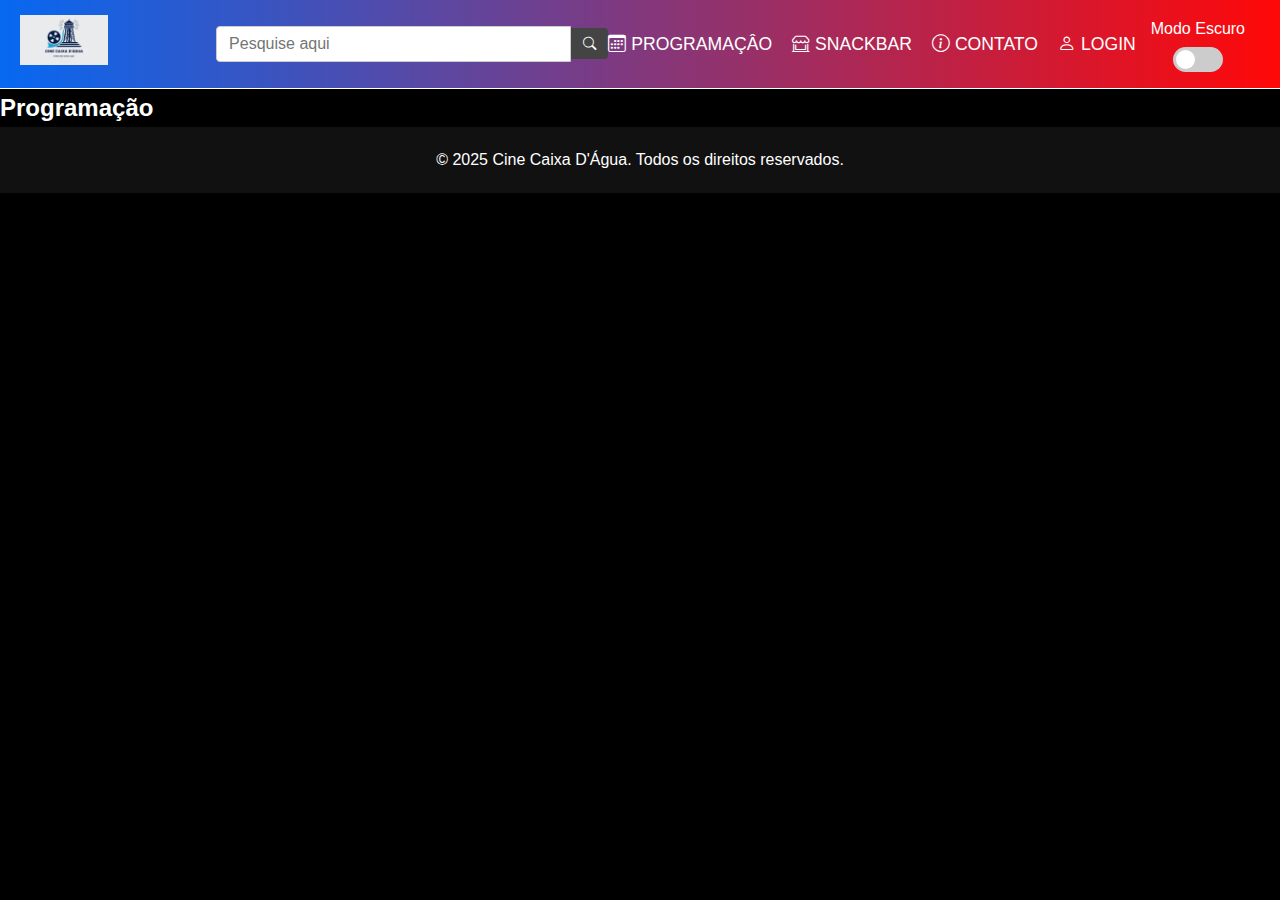
<file: HTML/index.html>
<!DOCTYPE html>
<html lang="pt-BR">
<head>
  <meta charset="UTF-8">
  <meta name="viewport" content="width=device-width, initial-scale=1.0">
  <title>Cine Caixa D'Água</title>
  <!-- Bootstrap Icons CDN (somente para os ícones) -->
  <link rel="stylesheet" href="https://cdn.jsdelivr.net/npm/bootstrap-icons/font/bootstrap-icons.css">
  <!-- Estilos personalizados -->
  <link rel="stylesheet" href="/assets/css/style.css">
</head>
<body>
  <!-- Header com navbar customizada -->
  <header class="custom-navbar">
    <!-- Área esquerda: Logo -->
    <div class="left">
      <div class="logo">
        <img src="/assets/img/CINE CAIXA D’ÁGUA_LOGO.png" alt="Logo Cine Caixa D'Água">
      </div>
    </div>
    <!-- Área central: Barra de pesquisa -->
    <div class="center">
      <div class="search-container">
        <form action="#" method="GET">
          <input type="search" name="q" placeholder="Pesquise aqui">
          <button type="submit" title="Pesquisar">
            <i class="bi bi-search"></i>
          </button>
        </form>
      </div>
    </div>
    <!-- Área direita: Navegação -->
    <div class="right">
      <nav>
        <ul>
          <li>
            <a href="#programacao">
              <i class="bi bi-calendar3"></i>
              <span>PROGRAMAÇÂO</span>
            </a>
          </li>
          <li>
            <a href="#snackbar">
              <i class="bi bi-shop-window"></i>
              <span>SNACKBAR</span>
            </a>
          </li>
          <li>
            <a href="#contato">
              <i class="bi bi-info-circle"></i>
              <span>CONTATO</span>
            </a>
          </li>
          <li>
            <a href="admin.html">
              <i class="bi bi-person"></i>
              <span>LOGIN</span>
            </a>
          </li>
        </ul>
      </nav>
    </div>
     <!-- Interruptor ON/OFF para Modo Escuro -->
     <div class="dark-mode-toggle">
      <p style="font-family: inherit;">Modo Escuro</p> <!-- Texto acima do interruptor -->
      <label class="switch">
        <input type="checkbox" id="darkModeToggle">
        <span class="slider"></span>
      </label>
    </div>    
  </header>
  <!-- Conteúdo principal (exemplo de seção) -->
  <main>
    <main>
      <section id="programacao" class="programacao-container">
        <h2>Programação</h2>
    </main>

  <!-- Rodapé -->
  <footer>
    <p>&copy; 2025 Cine Caixa D'Água. Todos os direitos reservados.</p>
  </footer>
</body>
<script src="/script.js"></script>
</html>
</file>
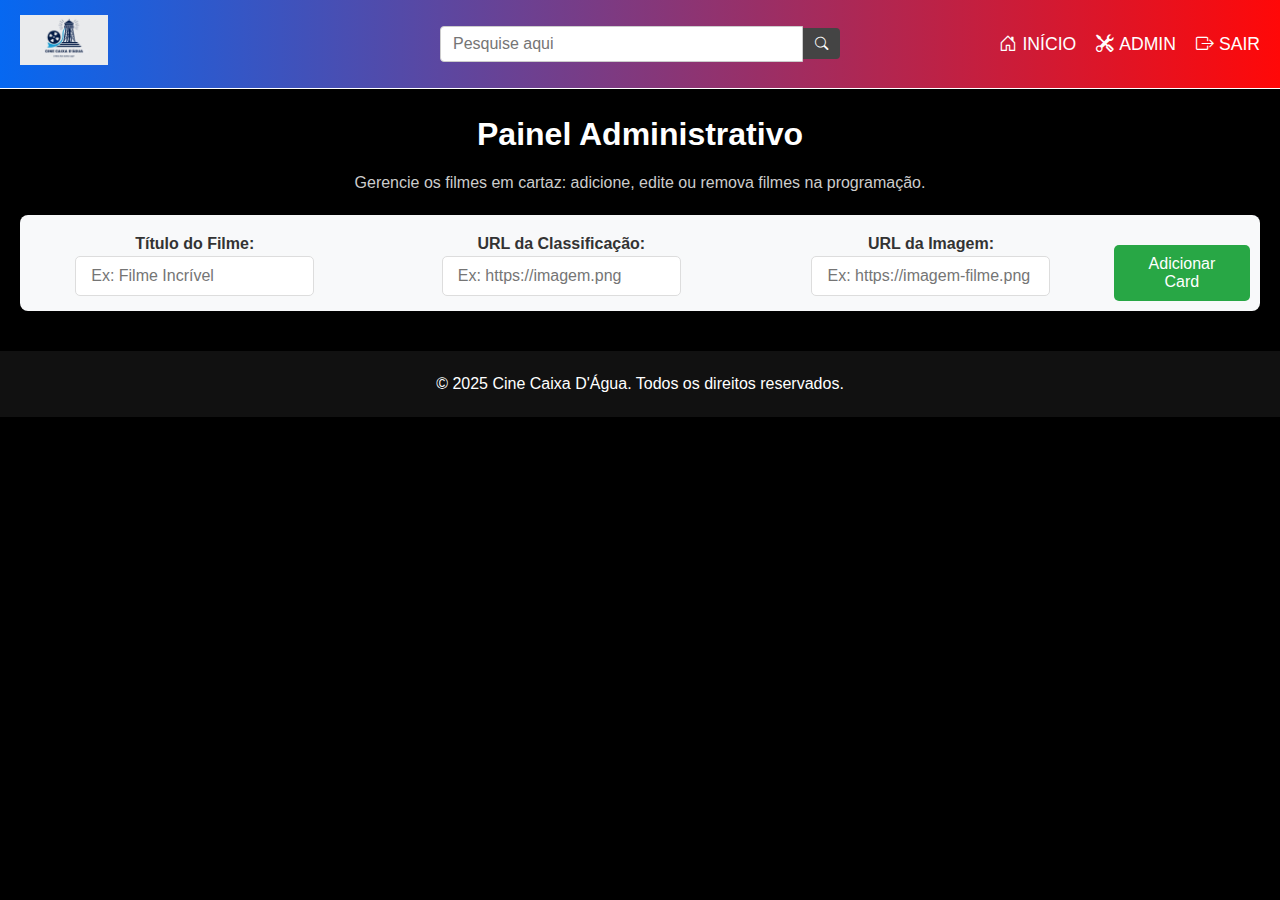
<file: HTML/admin.html>
<!DOCTYPE html>
<html lang="pt-BR">
<head>
  <meta charset="UTF-8">
  <meta name="viewport" content="width=device-width, initial-scale=1.0">
  <title>Painel Administrativo - Cine Caixa D'Água</title>
  <!-- Bootstrap Icons CDN (somente para os ícones) -->
  <link rel="stylesheet" href="https://cdn.jsdelivr.net/npm/bootstrap-icons/font/bootstrap-icons.css">
  <!-- Estilos personalizados -->
  <link rel="stylesheet" href="/assets/css/style.css">
  <link rel="stylesheet" href="/assets/css/admin.css">
  <script src="/script.js" defer></script>
</head>
<body>
  <!-- Header com navbar customizada -->
  <header class="custom-navbar">
    <!-- Área esquerda: Logo -->
    <div class="left">
      <div class="logo">
        <img src="/assets/img/CINE CAIXA D’ÁGUA_LOGO.png" alt="Logo Cine Caixa D'Água">
      </div>
    </div>
    <!-- Área central: Barra de pesquisa -->
    <div class="center">
      <div class="search-container">
        <form action="#" method="GET">
          <input type="search" name="q" placeholder="Pesquise aqui">
          <button type="submit" title="Pesquisar">
            <i class="bi bi-search"></i>
          </button>
        </form>
      </div>
    </div>
    <!-- Área direita: Navegação -->
    <div class="right">
      <nav>
        <ul>
          <li>
            <a href="index.html">
              <i class="bi bi-house-door"></i>
              <span>INÍCIO</span>
            </a>
          </li>
          <li>
            <a href="admin.html">
              <i class="bi bi-tools"></i>
              <span>ADMIN</span>
            </a>
          </li>
          <li>
            <a href="#logout">
              <i class="bi bi-box-arrow-right"></i>
              <span>SAIR</span>
            </a>
          </li>
        </ul>
      </nav>
    </div>
  </header>

  <!-- Conteúdo principal -->
  <section id="painel-administrativo" class="painel-administrativo">
    <h2>Painel Administrativo</h2>
    <p>Gerencie os filmes em cartaz: adicione, edite ou remova filmes na programação.</p>

    <!-- Formulário para criar novos cards -->
    <form id="card-form" class="card-form-inline">
      <div>
        <label for="card-title">Título do Filme:</label>
        <input type="text" id="card-title" name="title" required placeholder="Ex: Filme Incrível">
      </div>
      <div>
        <label for="card-classification">URL da Classificação:</label>
        <input type="text" id="card-classification" name="classification" required placeholder="Ex: https://imagem.png">
      </div>
      <div>
        <label for="card-image">URL da Imagem:</label>
        <input type="text" id="card-image" name="image" required placeholder="Ex: https://imagem-filme.png">
      </div>
      <button type="submit" class="add-card-btn">Adicionar Card</button>
    </form>

    <!-- Container de cards -->
    <div id="cards-container" class="cards-container"></div>
  </section>

  <!-- Modal para editar cards -->
  <div id="edit-modal" class="modal">
    <form id="edit-card-form" class="card-form">
      <h3>Editar Card</h3>
      <div>
        <label for="edit-card-title">Título do Filme:</label>
        <input type="text" id="edit-card-title" required>
      </div>
      <div>
        <label for="edit-card-classification">URL da Classificação:</label>
        <input type="text" id="edit-card-classification" required>
      </div>
      <div>
        <label for="edit-card-image">URL da Imagem:</label>
        <input type="text" id="edit-card-image" required>
      </div>
      <button type="submit">Salvar</button>
      <button type="button" id="close-modal">Cancelar</button>
    </form>
  </div>

  <!-- Rodapé -->
  <footer>
    <p>&copy; 2025 Cine Caixa D'Água. Todos os direitos reservados.</p>
  </footer>

  <!-- Script JS -->
  <script src="/script.js"></script>
</body>
</html>
</file>
<file: assets/css/style.css>
/* RESET GLOBAL */
/* Define estilo padrão para todos os elementos e previne inconsistências entre navegadores */
* {
  margin: 0;
  padding: 0;
  box-sizing: border-box;
}

/* ESTILO GLOBAL */
body {
  font-family: 'Arial', sans-serif; /* Fonte legível e universal */
  background-color: #000;          /* Fundo padrão preto */
  color: #fff;                     /* Texto branco para contraste */
  line-height: 1.6;                /* Boa espaçabilidade entre linhas */
}

/* CLASSES PARA MODOS (CLARO/ESCURO) */
.dark-mode {
  background-color: #fff;          /* Fundo branco para modo claro */
  color: #000;                     /* Texto preto para contraste */
}

/* BOTÃO DE ALTERNÂNCIA DO MODO ESCURO */
.dark-mode-btn {
  padding: 8px 15px;
  border: none;
  background-color: #007bff;       /* Azul chamativo */
  color: #fff;                     /* Texto branco */
  border-radius: 5px;
  cursor: pointer;                 /* Indica interatividade */
  font-size: 0.9rem;
  transition: background-color 0.3s ease; /* Efeito suave para hover */
}

.dark-mode-btn:hover {
  background-color: #0056b3;       /* Azul mais escuro no hover */
}

/* INTERRUPTOR MODO ESCURO */
.dark-mode-toggle {
  display: flex;
  flex-direction: column; /* Posiciona os elementos verticalmente */
  align-items: center;    /* Centraliza o texto e o interruptor no eixo horizontal */
  gap: 5px;               /* Espaço entre o texto e o interruptor */
  color: #fff;            /* Mantém o texto branco */
  font-size: 1rem;        /* Tamanho da fonte do texto */
  margin: 0 15px;        
}
.dark-mode-toggle span {
  font-weight: bold;               /* Destaque para o texto */
}
/* SWITCH ESTILIZADO */
.switch {
  position: relative;
  display: inline-block;
  width: 50px;                     /* Largura do switch */
  height: 25px;                    /* Altura do switch */
}

.switch input {
  opacity: 0;                      /* Esconde o checkbox padrão */
  width: 0;
  height: 0;
}

.slider {
  position: absolute;
  cursor: pointer;
  top: 0;
  left: 0;
  right: 0;
  bottom: 0;
  background-color: #ccc;          /* Cor padrão do slider */
  transition: 0.4s;                /* Transição suave */
  border-radius: 25px;             /* Borda arredondada */
}

.slider:before {
  position: absolute;
  content: "";
  height: 19px;
  width: 19px;
  left: 3px;
  bottom: 3px;
  background-color: white;         /* Cor do círculo no slider */
  transition: 0.4s;
  border-radius: 50%;
}

input:checked + .slider {
  background-color: #007bff;       /* Cor do slider quando ligado */
}

input:checked + .slider:before {
  transform: translateX(25px);     /* Move o círculo para indicar o estado ligado */
}

/* HEADER PERSONALIZADO (NAVBAR) */
.custom-navbar {
  display: flex;
  flex-wrap: wrap;                 /* Ajusta elementos em telas menores */
  align-items: center;             /* Centraliza verticalmente */
  justify-content: space-between;  /* Distribui itens horizontalmente */
  background: linear-gradient(90deg, #0668f1, #ff0808); /* Gradiente vermelho/azul */
  padding: 15px 20px;
  border-bottom: 1px solid #ffffff;
  position: sticky;                /* Fixa no topo da página */
  top: 0;
  z-index: 10;
  box-shadow: 0 4px 6px rgba(0, 0, 0, 0.3); /* Adiciona profundidade */
}

/* ÁREAS DO HEADER */
.custom-navbar .left {
  flex: 1;
  display: flex;
  align-items: center;
  justify-content: flex-start;     /* Alinha logo à esquerda */
}

.custom-navbar .center {
  flex: 2;                         /* Mais espaço para barra de pesquisa */
  display: flex;
  align-items: center;
  justify-content: center;
}

.custom-navbar .right {
  flex: 1;
  display: flex;
  align-items: center;
  justify-content: flex-end;
  gap: 15px;                       /* Espaço entre itens na área direita */
}

/* LOGO */
.logo img {
  height: 50px;                    /* Tamanho fixo da logo */
  transition: transform 0.3s ease; /* Efeito suave ao hover */
}

.logo img:hover {
  transform: scale(1.05);          /* Leve aumento no hover */
}

/* MENU DE NAVEGAÇÃO */
.custom-navbar nav ul {
  list-style: none;                /* Remove os marcadores padrão */
  display: flex;
  align-items: center;
  gap: 20px;                       /* Espaço entre os links */
}

.custom-navbar nav ul li a {
  display: flex;
  align-items: center;
  gap: 5px;
  text-decoration: none;           /* Remove sublinhado dos links */
  color: #fff;                     /* Cor padrão dos links */
  font-size: 1.1rem;
  position: relative;
  transition: transform 0.3s ease, color 0.3s ease; /* Efeitos ao hover */
}

.custom-navbar nav ul li a:hover {
  color: #ffffff;                  /* Mantém o texto branco no hover */
  transform: translateY(-3px) scale(1.08); /* Animação leve ao hover */
}

/* Pseudo-elemento para sublinhado animado */
.custom-navbar nav ul li a::after {
  content: "";
  position: absolute;
  width: 0;
  height: 2px;
  bottom: -4px;
  left: 50%;
  background-color: #ffffff;
  transition: width 0.3s ease, left 0.3s ease;
}

.custom-navbar nav ul li a:hover::after {
  width: 100%;
  left: 0;
}

/* BARRA DE PESQUISA */
.search-container {
  width: 100%;
  max-width: 400px;
}

.search-container form {
  display: flex;
  align-items: center;
}

.search-container input[type="search"] {
  width: 100%;
  padding: 8px 12px;
  border: 1px solid #ccc;
  border-radius: 4px 0 0 4px;
  font-size: 1rem;
  outline: none;
}

.search-container button {
  padding: 8px 12px;
  background-color: #444;
  border: none;
  color: #fff;
  border-radius: 0 4px 4px 0;
  cursor: pointer;
  transition: background-color 0.3s ease;
}

.search-container button:hover {
  background-color: #555;
}

/* RODAPÉ */
footer {
  background-color: #111;
  padding: 20px;
  text-align: center;
}

/* RESPONSIVIDADE */
@media (max-width: 768px) {
  .custom-navbar {
    flex-wrap: wrap;
    justify-content: center; /* Centraliza todos os itens em telas menores */
  }

  .custom-navbar .left {
    order: 1; /* A logo fica na primeira linha */
    flex: 100%; /* Ocupa toda a largura disponível */
    justify-content: center;
  }

  .custom-navbar .center {
    order: 2; /* Barra de pesquisa na segunda linha */
    flex: 100%;
    margin-top: 10px;
  }

  .custom-navbar .right {
    order: 3; /* Botão e navegação na última linha */
    flex: 100%;
    justify-content: center;
    margin-top: 10px;
  }
}
</file>
<file: assets/css/admin.css>
/* Reset básico */
* {
    margin: 0;
    padding: 0;
    box-sizing: border-box;
}

/* Estilo global */
body {
    font-family: 'Arial', sans-serif;
    background-color: #000; /* Fundo preto */
    color: #fff; /* Texto branco */
    line-height: 1.6;
}

/* Painel Administrativo */
.painel-administrativo {
    padding: 20px;
    text-align: center;
}

.painel-administrativo h2 {
    font-size: 2rem;
    margin-bottom: 10px;
    color: #fff;
}

.painel-administrativo p {
    margin-bottom: 20px;
    color: #ccc;
    font-size: 1rem;
}

/* Container de cards */
.cards-container {
    display: flex;
    flex-wrap: wrap;
    gap: 20px;
    justify-content: center;
    margin-top: 20px;
}

/* Estilo de cada card */
.card {
    width: 250px;
    background: #fff; /* Fundo branco do card */
    border-radius: 8px;
    overflow: hidden;
    box-shadow: 0 4px 6px rgba(0, 0, 0, 0.1); /* Sombra suave */
    text-align: center;
    transition: transform 0.3s ease, box-shadow 0.3s ease; /* Efeito de hover */
}

.card:hover {
    transform: scale(1.05); /* Leve aumento ao passar o mouse */
    box-shadow: 0 6px 8px rgba(0, 0, 0, 0.2); /* Sombra mais intensa */
}

.card img {
    width: 100%;
    height: 150px;
    object-fit: cover; /* Garante que a imagem se ajuste */
}

.card-content {
    padding: 15px;
}

.card-title {
    font-size: 1.2rem;
    font-weight: bold;
    margin-bottom: 10px;
    color: #333; /* Cor do título */
}

.card-classification {
    display: flex;
    align-items: center;
    justify-content: center;
    gap: 5px; /* Espaçamento entre imagem e texto */
    font-size: 1rem;
    color: #666; /* Texto cinza */
}

.card-classification img {
    width: 20px;
    height: 20px;
}

/* Botões de ação nos cards */
.card-actions {
    display: flex;
    justify-content: space-around;
    margin-top: 15px;
}

.card-actions button {
    padding: 5px 10px;
    border: none;
    border-radius: 5px;
    cursor: pointer;
    font-size: 0.9rem;
    color: #fff;
    background-color: #007bff; /* Azul padrão */
    transition: background-color 0.3s ease;
}

.card-actions button:hover {
    background-color: #0056b3; /* Azul escuro no hover */
}

/* Botão para adicionar cards */
.add-card-btn {
    padding: 10px 20px;
    background-color: #28a745; /* Verde para ação positiva */
    color: #fff;
    border: none;
    border-radius: 5px;
    cursor: pointer;
    font-size: 1rem;
    transition: background-color 0.3s ease;
    margin-top: 20px;
}

.add-card-btn:hover {
    background-color: #218838; /* Verde mais escuro no hover */
}

/* Formulário de criação de card inline */
.card-form-inline {
    display: flex; /* Exibe os elementos em linha */
    align-items: center; /* Alinha os itens verticalmente */
    gap: 15px; /* Espaçamento entre os campos */
    margin: 20px 0; /* Margem superior e inferior */
    padding: 10px;
    background-color: #f8f9fa; /* Fundo claro */
    border-radius: 8px; /* Bordas arredondadas */
    box-shadow: 0px 4px 10px rgba(0, 0, 0, 0.1); /* Sombra suave */
}

.card-form-inline label {
    font-size: 1rem;
    color: #333;
    font-weight: bold;
}

.card-form-inline input {
    padding: 10px 15px;
    border: 1px solid #ddd;
    border-radius: 5px;
    font-size: 1rem;
    width: auto; /* Mantém o tamanho automático */
}

.card-form-inline input:focus {
    border-color: #007bff;
    outline: none;
    box-shadow: 0px 2px 5px rgba(0, 123, 255, 0.4);
}

.card-form-inline .add-card-btn {
    padding: 10px 20px;
    background-color: #28a745;
    color: #fff;
    border: none;
    border-radius: 5px;
    font-size: 1rem;
    cursor: pointer;
    transition: background-color 0.3s ease;
}

.card-form-inline .add-card-btn:hover {
    background-color: #218838;
}

.card-form-inline .add-card-btn:active {
    background-color: #1e7e34;
}

/* Modal para edição */
.modal {
    display: none; /* Escondido por padrão */
    position: fixed;
    top: 0;
    left: 0;
    width: 100%;
    height: 100%;
    background-color: rgba(0, 0, 0, 0.8); /* Fundo escuro semi-transparente */
    justify-content: center;
    align-items: center;
    z-index: 1000;
    overflow: hidden; /* Evitar barras de rolagem */
}

.modal.active {
    display: flex; /* Exibe o modal quando ativo */
}

.modal .card-form {
    display: flex;
    flex-direction: column; /* Mantém os campos alinhados verticalmente */
    gap: 20px; /* Espaçamento entre os campos */
    background-color: #fff;
    padding: 25px;
    border-radius: 12px;
    width: 350px;
    box-shadow: 0px 5px 15px rgba(0, 0, 0, 0.3);
}

.modal .card-form h3 {
    text-align: center;
    font-size: 1.8rem;
    color: #333;
    font-weight: bold;
}

.modal .card-form input {
    padding: 10px 15px;
    border: 1px solid #ddd;
    border-radius: 8px;
    font-size: 1rem;
    width: 100%; /* Campos ocupam toda a largura */
}

.modal .card-form input:focus {
    border-color: #007bff;
    box-shadow: 0px 2px 5px rgba(0, 123, 255, 0.4);
}

.modal .card-form button {
    padding: 12px;
    border-radius: 8px;
    font-size: 1rem;
    color: #fff;
    cursor: pointer;
    transition: background-color 0.3s ease;
}

.modal .card-form #close-modal {
    background-color: #dc3545;
}

.modal .card-form #close-modal:hover {
    background-color: #c82333;
}

.modal .card-form button[type="submit"] {
    background-color: #28a745;
}

.modal .card-form button[type="submit"]:hover {
    background-color: #218838;
}

/* Responsividade para telas menores */
@media (max-width: 768px) {
    .cards-container {
        flex-direction: column; /* Exibição em coluna para telas menores */
        align-items: center;
    }

    .add-card-btn {
        width: 90%; /* Botão ocupa maior parte da largura em telas menores */
    }

    .card-form-inline {
        width: 90%; /* Maior ocupação para dispositivos menores */
    }

    .modal .card-form {
        width: 90%; /* Modal ocupa quase toda a largura em telas menores */
    }
}
</file>
